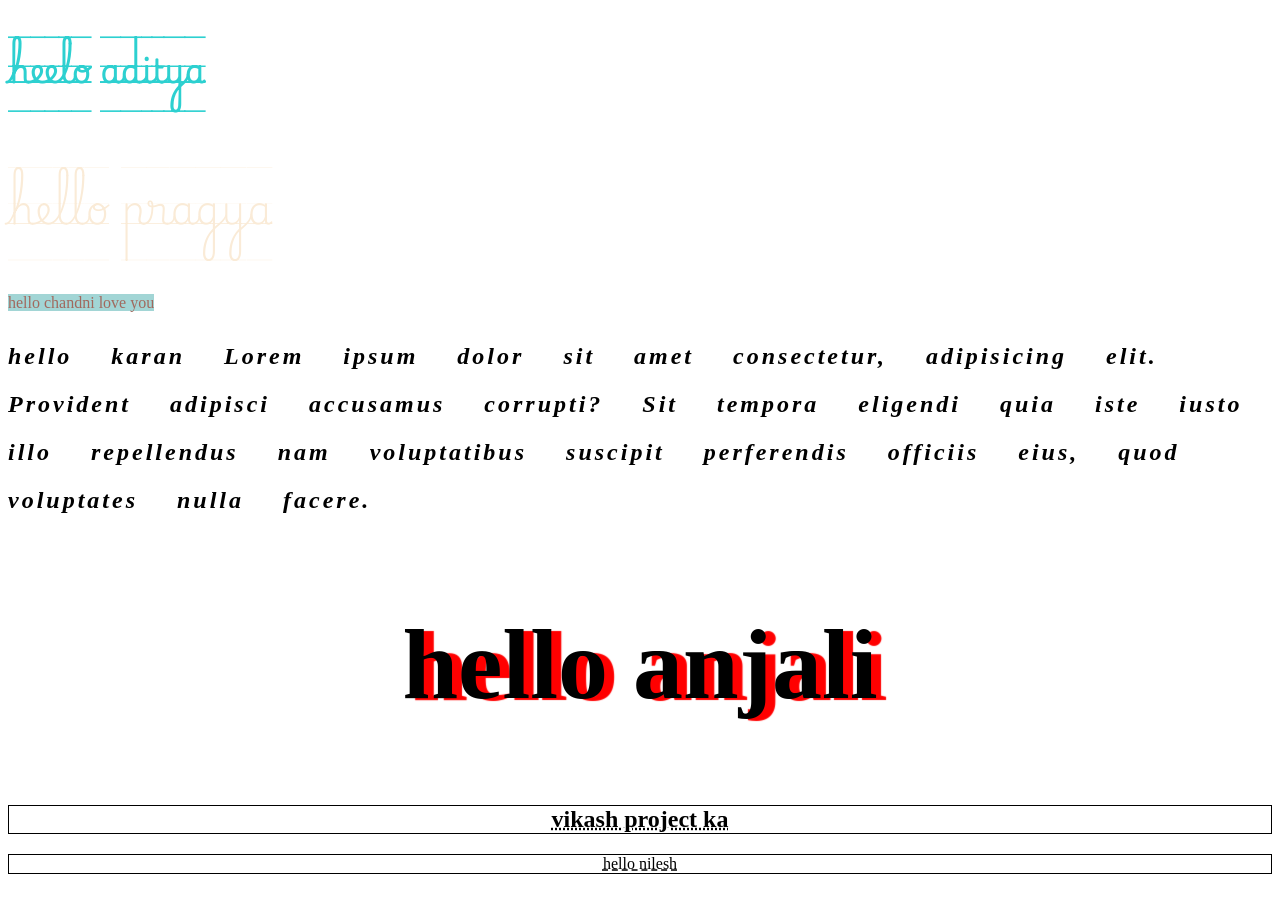
<file: CSS/lecture 10/index.html>
<!DOCTYPE html>
<html lang="en">

<head>
    <meta charset="UTF-8">
    <meta name="viewport" content="width=device-width, initial-scale=1.0">
    <title>Document</title>
    <link rel="stylesheet" href="index.css">
    <link rel="preconnect" href="https://fonts.googleapis.com">
<link rel="preconnect" href="https://fonts.gstatic.com" crossorigin>
<link href="https://fonts.googleapis.com/css2?family=Playwrite+BE+WAL+Guides&display=swap" rel="stylesheet">
</head>

<body>

    <div>
        <h1> heelo aditya </h1>


        <h2 class="pragya"> hello pragya</h2>

        <span id="color"> hello chandni love you </span>

        <h2 id="karan"> hello karan Lorem ipsum dolor sit amet consectetur, adipisicing elit. Provident adipisci accusamus corrupti? Sit tempora eligendi quia iste iusto illo repellendus nam voluptatibus suscipit perferendis officiis eius, quod voluptates nulla facere.</h2>


        <h2 id="anjali">hello anjali</h2>

        <h2 id="vikash">vikash project ka</h2>

        <span id="nilesh"> hello nilesh </span>

    </div>

</body>

</html>
</file>
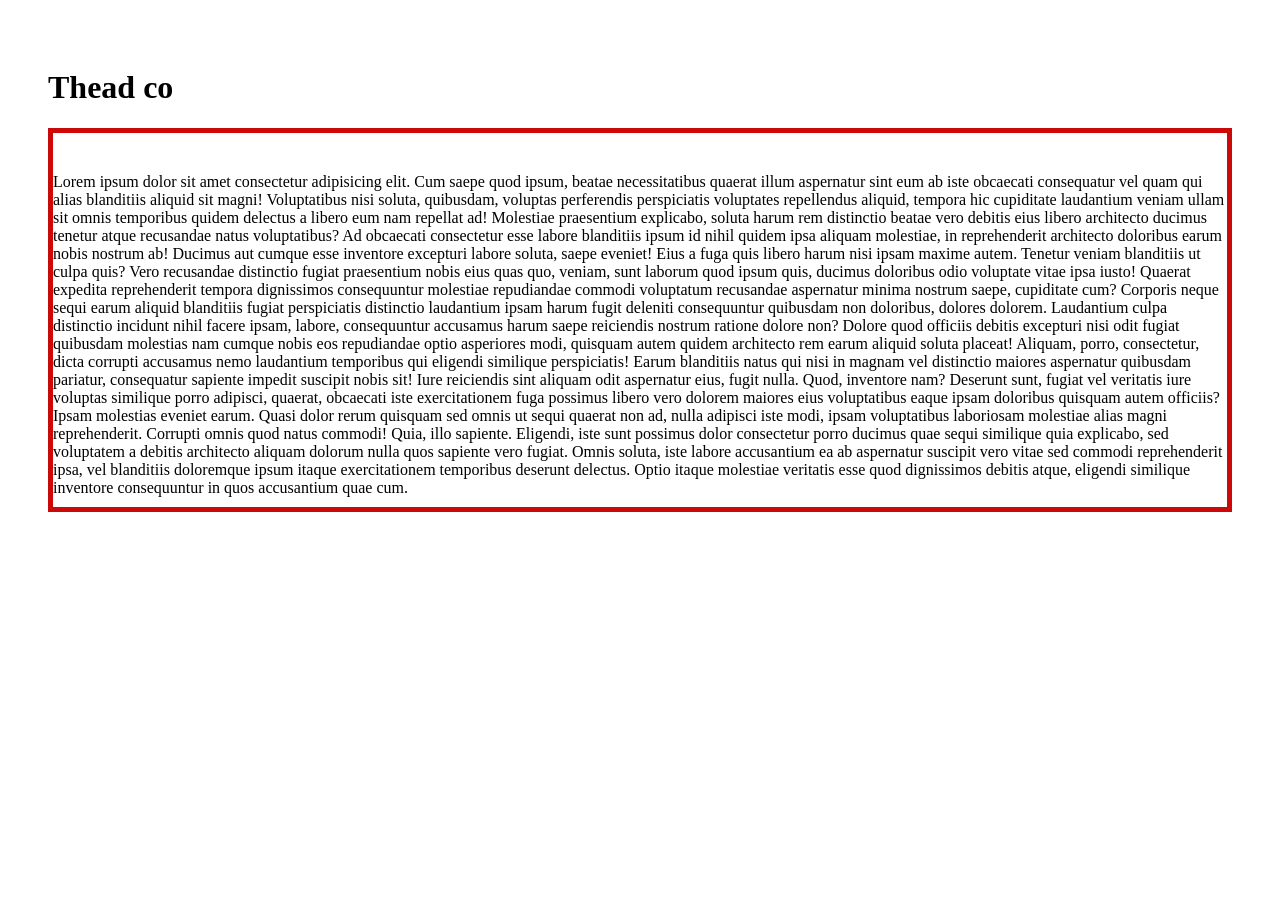
<file: CSS/lecture 11/index.html>
<!DOCTYPE html>
<html lang="en">
<head>
    <meta charset="UTF-8">
    <meta name="viewport" content="width=device-width, initial-scale=1.0">
    <title>Document</title>
    <link rel="stylesheet" href="style.css">
</head>
<body>
    <div id="wrapper">
        <h1>
            Thead co
        </h1>

        <p>Lorem ipsum dolor sit amet consectetur adipisicing elit. Cum saepe quod ipsum, beatae necessitatibus quaerat illum aspernatur sint eum ab iste obcaecati consequatur vel quam qui alias blanditiis aliquid sit magni! Voluptatibus nisi soluta, quibusdam, voluptas perferendis perspiciatis voluptates repellendus aliquid, tempora hic cupiditate laudantium veniam ullam sit omnis temporibus quidem delectus a libero eum nam repellat ad! Molestiae praesentium explicabo, soluta harum rem distinctio beatae vero debitis eius libero architecto ducimus tenetur atque recusandae natus voluptatibus? Ad obcaecati consectetur esse labore blanditiis ipsum id nihil quidem ipsa aliquam molestiae, in reprehenderit architecto doloribus earum nobis nostrum ab! Ducimus aut cumque esse inventore excepturi labore soluta, saepe eveniet! Eius a fuga quis libero harum nisi ipsam maxime autem. Tenetur veniam blanditiis ut culpa quis? Vero recusandae distinctio fugiat praesentium nobis eius quas quo, veniam, sunt laborum quod ipsum quis, ducimus doloribus odio voluptate vitae ipsa iusto! Quaerat expedita reprehenderit tempora dignissimos consequuntur molestiae repudiandae commodi voluptatum recusandae aspernatur minima nostrum saepe, cupiditate cum? Corporis neque sequi earum aliquid blanditiis fugiat perspiciatis distinctio laudantium ipsam harum fugit deleniti consequuntur quibusdam non doloribus, dolores dolorem. Laudantium culpa distinctio incidunt nihil facere ipsam, labore, consequuntur accusamus harum saepe reiciendis nostrum ratione dolore non? Dolore quod officiis debitis excepturi nisi odit fugiat quibusdam molestias nam cumque nobis eos repudiandae optio asperiores modi, quisquam autem quidem architecto rem earum aliquid soluta placeat! Aliquam, porro, consectetur, dicta corrupti accusamus nemo laudantium temporibus qui eligendi similique perspiciatis! Earum blanditiis natus qui nisi in magnam vel distinctio maiores aspernatur quibusdam pariatur, consequatur sapiente impedit suscipit nobis sit! Iure reiciendis sint aliquam odit aspernatur eius, fugit nulla. Quod, inventore nam? Deserunt sunt, fugiat vel veritatis iure voluptas similique porro adipisci, quaerat, obcaecati iste exercitationem fuga possimus libero vero dolorem maiores eius voluptatibus eaque ipsam doloribus quisquam autem officiis? Ipsam molestias eveniet earum. Quasi dolor rerum quisquam sed omnis ut sequi quaerat non ad, nulla adipisci iste modi, ipsam voluptatibus laboriosam molestiae alias magni reprehenderit. Corrupti omnis quod natus commodi! Quia, illo sapiente. Eligendi, iste sunt possimus dolor consectetur porro ducimus quae sequi similique quia explicabo, sed voluptatem a debitis architecto aliquam dolorum nulla quos sapiente vero fugiat. Omnis soluta, iste labore accusantium ea ab aspernatur suscipit vero vitae sed commodi reprehenderit ipsa, vel blanditiis doloremque ipsum itaque exercitationem temporibus deserunt delectus. Optio itaque molestiae veritatis esse quod dignissimos debitis atque, eligendi similique inventore consequuntur in quos accusantium quae cum.</p>
    </div>
    
</body>
</html>
</file>
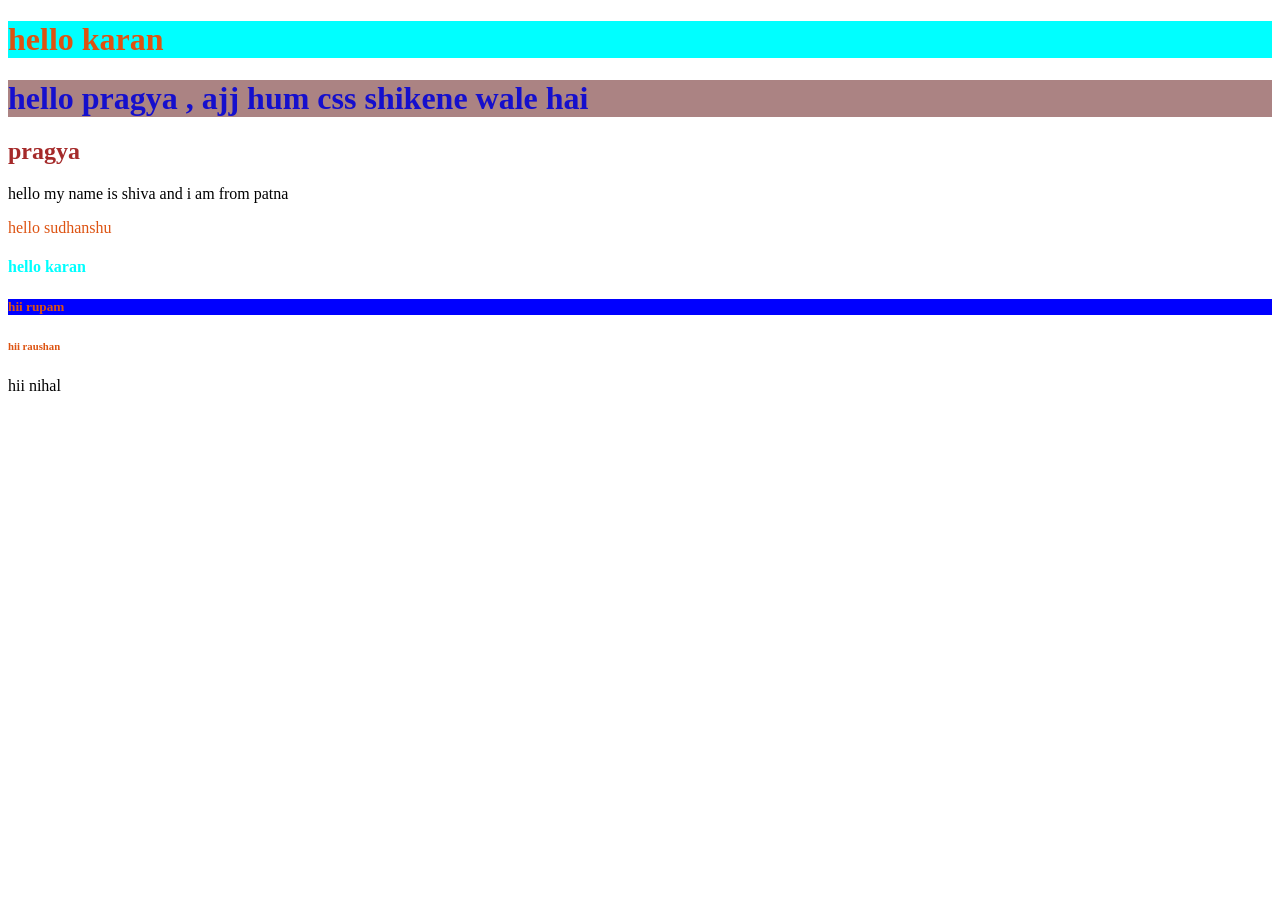
<file: CSS/lecture 9/index.html>
<!DOCTYPE html>
<html lang="en">

<head>
    <meta charset="UTF-8">
    <meta name="viewport" content="width=device-width, initial-scale=1.0">
    <title>css</title>
    <!-- ye internal css hai -->
    <!-- <style>
        p {
            color: crimson;

        }
    </style> -->

    <link rel="stylesheet" href="index.css">

</head>

<body>

    <h1 class="don"> hello karan </h1>
    <!-- this is inlined css -->
    <!-- style ke ander hum property colour se hum text kii colour change kar sakte hai
     and background color ke text ka background ko color kar sakte hai -->


    <h1 style="color: rgb(21, 15, 205); background-color: rgb(171, 131, 131);">hello pragya , ajj hum css shikene wale
        hai</h1>

    <h2 style="color: brown;"> pragya</h2>
    <p>hello my name is shiva and i am from patna </p>
    <span> hello sudhanshu </span>

    <h4>hello karan</h4>

    <h5 class="hello helo2">hii rupam</h5>
    <h6 class="hello">hii raushan</h6>

    <p id="nihal"> hii nihal</p>


</body>

</html>
</file>
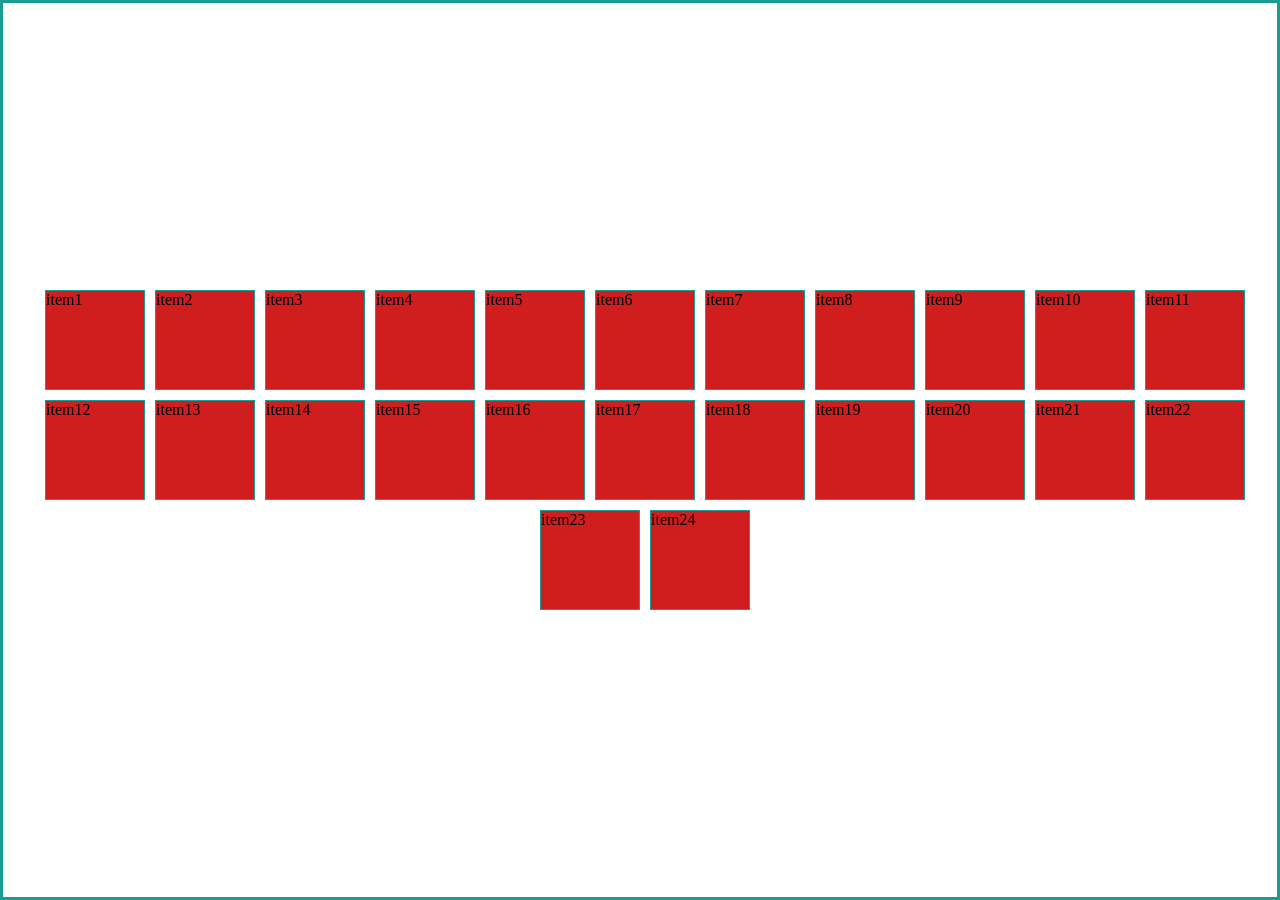
<file: CSS/lecture 13/problem.html>
<!DOCTYPE html>
<html lang="en">
<head>
    <meta charset="UTF-8">
    <meta name="viewport" content="width=device-width, initial-scale=1.0">
    <title>Document</title>
    <link rel="stylesheet" href="problem.css">

    
</head>
<body>
    

    <div class="container">
            <div class="item">item1</div>
            <div class="item">item2</div>
            <div class="item">item3</div>
             <div class="item">item4</div>
            <div class="item">item5</div>
            <div class="item">item6</div>
            <div class="item">item7</div>
            <div class="item">item8</div>
            <div class="item">item9</div>
             <div class="item">item10</div>
            <div class="item">item11</div>
            <div class="item">item12</div>
            <div class="item">item13</div>
            <div class="item">item14</div>
            <div class="item">item15</div>
             <div class="item">item16</div>
            <div class="item">item17</div>
            <div class="item">item18</div>
            <div class="item">item19</div>
            <div class="item">item20</div>
            <div class="item">item21</div>
             <div class="item">item22</div>
            <div class="item">item23</div>
            <div class="item">item24</div>
        </div>
</body>
</html>
</file>
<file: CSS/lecture 10/index.css>
h1 {
    color: rgb(45, 208, 208);
    font-family: "Playwrite BE WAL Guides", cursive;
}


.playwrite-be-wal-guides-regular {
    font-family: "Playwrite BE WAL Guides", cursive;
    font-weight: 400;
    font-style: normal;
}



.pragya {
    font-family: "Playwrite BE WAL Guides", cursive;
    font-size: 40px;
    font-weight: 50;
    color: antiquewhite;
}



#karan {

    font-style: italic;
    font-variant: initial;
    line-height: 2;
    /* letter spacing me hum letter ke bich me hum space de sakte hai */
    letter-spacing: 3px;
    word-spacing: 30px;
}

#vikash {
    text-align: center;
    border: 1px solid black;
    text-decoration: underline dotted;
}

#nilesh {
    text-align: center;
    border: 1px solid black;
    display: block;
    text-decoration: underline dashed;
}

#anjali {
    text-align: center;
    font-size: 100px;
    text-shadow: 10px 2px 1px red;
}

#color {
    color: blue;
    color: #b0bab0;
    color: rgb(175, 189, 183);
    color: rgba(23, 199, 123, 0.3);
    color: hsl(10, 26%, 50%);
    background-color: rgb(162, 213, 213);
}
</file>
<file: CSS/lecture 11/style.css>
h1 {
    /* background-color: rgb(209, 112, 112); */
}

#wrapper {
    /* background: linear-gradient(to top, red , blue); */
     /* background: linear-gradient( 45deg , red , blue ,yellow ,pink); */

     /* background: radial-gradient( blue , yellow , pink); */

     /* background: conic-gradient( red , blue , yellow , pink); */

    /* background-image: url(https://plus.unsplash.com/premium_photo-1789722582311-a9aa3120bb76?w=900&auto=format&fit=crop&q=60&ixlib=rb-4.1.0&ixid=M3wxMjA3fDB8MHxmZWF0dXJlZC1waG90b3MtZmVlZHwyfHx8ZW58MHx8fHx8); */
/* 
    border: 2px solid black; */
    background-repeat: no-repeat;
    /* background-position: top;

    /* background-size: contain; */
   /* contains me pura image aati hai but cover me pura image crop ho kar bhar jaati hai */

    /* border-width: 5px;
    border-style: solid;
    border-color: brown;
     border-radius: 20px;

    border: 2px , solid , blueviolet; */
    
    border: 10px;
    padding: 40px;

   
    /* height: 600px; */
}

p {
    /* padding: 40px; */
    border: 5px solid rgb(203, 9, 9);
    /* padding: top bottom right left; */
    /* padding: 0 40px 0 40px; */
    padding:  40px 0px 10px;
}
</file>
<file: CSS/lecture 9/index.css>
span {
    color: rgb(221, 83, 18);
}

h4 {
    color: aqua;
}

.hello {
    color: rgb(221, 83, 18);
}

#hello {
    color:crimson;
}

/* * {
    color: blue;
} */

.helo2 { 
    background-color: blue;
}

.don {
    color: rgb(221, 83, 18);
    background-color: rgb(0, 255, 255);
}
</file>
<file: CSS/lecture 13/problem.css>
*{
    margin: 0;
    padding: 0;
    box-sizing: border-box;
}


.container{
    border: 3px solid #1a9b93;
    display: flex;
    /* flex-direction: column; */
    flex-direction: row;
    height: 100vh;
    /* flex-direction: row-reverse; */
    justify-content: center;
    /* justify-content: end; */
    /* justify-content: center; */
    /* justify-content: space-between;  */
    /* justify-content: space-around; */
    /* justify-content: space-evenly; */

    align-items: center;
    /* align-items: end; */
    /* align-items: stretch; */
    /* align-items: start; */

    gap: 10px;
    flex-wrap: wrap;
    padding-left: 10px;

    /* align-content: start; */
    align-content: center;
    /* align-content: end; */
}
.item{
    width: 100px;
    height: 100px;
    background-color: #d01e1e;
    border: 1px solid #1a9b93;
}
</file>
